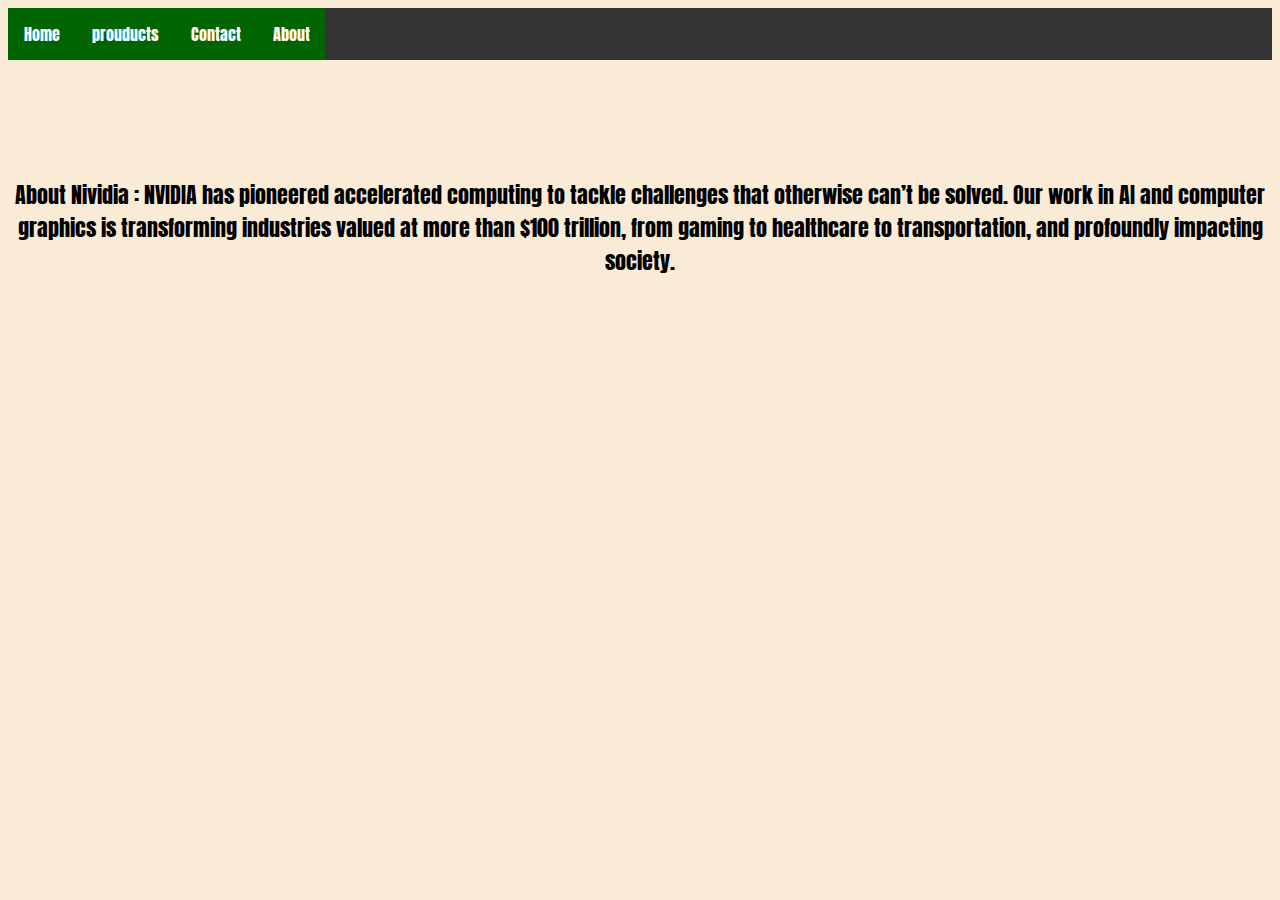
<file: about.html>
<html>
  <head>
    <title>Nividia Contact</title>
    <link
      rel="icon"
      href="https://cdn.iconscout.com/icon/free/png-256/nvidia-282591.png"
    />
    <link rel="preconnect" href="https://fonts.googleapis.com" />
    <link rel="preconnect" href="https://fonts.gstatic.com" crossorigin />
    <link
      href="https://fonts.googleapis.com/css2?family=Anton&family=Open+Sans:wght@700&family=Praise&display=swap"
      rel="stylesheet"
    />
  </head>

  <body>
    <ul>
      <li><a class="active" href="index.html">Home</a></li>
      <li><a class="active" href="prouducts.html">prouducts</a></li>
      <li><a class="active" href="contact.html">Contact</a></li>
      <li><a class="active" href="about.html">About</a></li>
    </ul>
    <link rel="stylesheet" href="style.css" />
    <div id="first"></div>
    <center>
      <br />
      <br />
      <br />
      <br />
      <p style="font-size: 22">
        About Nividia : NVIDIA has pioneered accelerated computing to tackle
        challenges that otherwise can’t be solved. Our work in AI and computer
        graphics is transforming industries valued at more than $100 trillion,
        from gaming to healthcare to transportation, and profoundly impacting
        society.
      </p>
      <br />
    </center>
  </body>
</html>
</file>
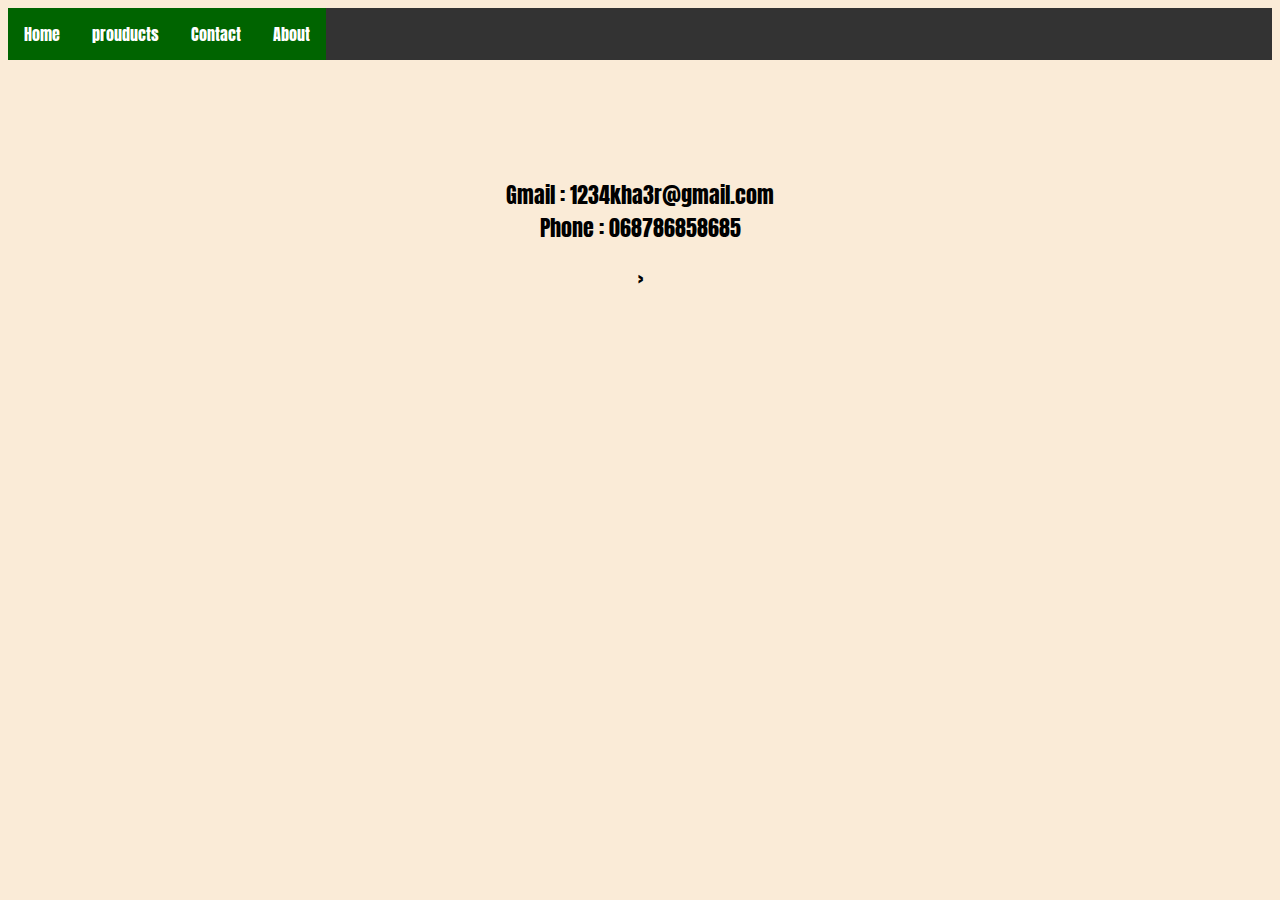
<file: contact.html>
<html>
  <head>
    <title>Nividia Contact</title>
    <link
      rel="icon"
      href="https://cdn.iconscout.com/icon/free/png-256/nvidia-282591.png"
    />
    <link rel="preconnect" href="https://fonts.googleapis.com" />
    <link rel="preconnect" href="https://fonts.gstatic.com" crossorigin />
    <link
      href="https://fonts.googleapis.com/css2?family=Anton&family=Open+Sans:wght@700&family=Praise&display=swap"
      rel="stylesheet"
    />
  </head>

  <body>
    <ul>
      <li><a class="active" href="index.html">Home</a></li>
      <li><a class="active" href="prouducts.html">prouducts</a></li>
      <li><a class="active" href="contact.html">Contact</a></li>
      <li><a class="active" href="about.html">About</a></li>
    </ul>
    <link rel="stylesheet" href="style.css" />
    <div id="first"></div>
    <center>
      <br />
      <br />
      <br />
      <br />
      <p style="font-size: 22">
        Gmail : 1234kha3r@gmail.com
        <br />
        Phone : 068786858685
      </p>
      >
    </center>
  </body>
</html>
</file>
<file: style.css>
h1 {
  color: black;
}
p {
  color: black;
}
body {
  background-color: antiquewhite;
}
#first {
  background-color: green;
}
#second {
  background-color: green;
  color: cyan;
}
body {
  font-family: "Anton", sans-serif;
}
ul {
  list-style-type: none;
  margin: 0;
  padding: 0;
  overflow: hidden;
  background-color: #333;
}

li {
  float: left;
}

li a {
  display: block;
  color: white;
  text-align: center;
  padding: 14px 16px;
  text-decoration: none;
}

li a:hover:not(.active) {
  background-color: #111;
}

.active {
  background-color: darkgreen;
}
table,
tr,
td,
th {
  border: 1px solid black;
}
</file>
